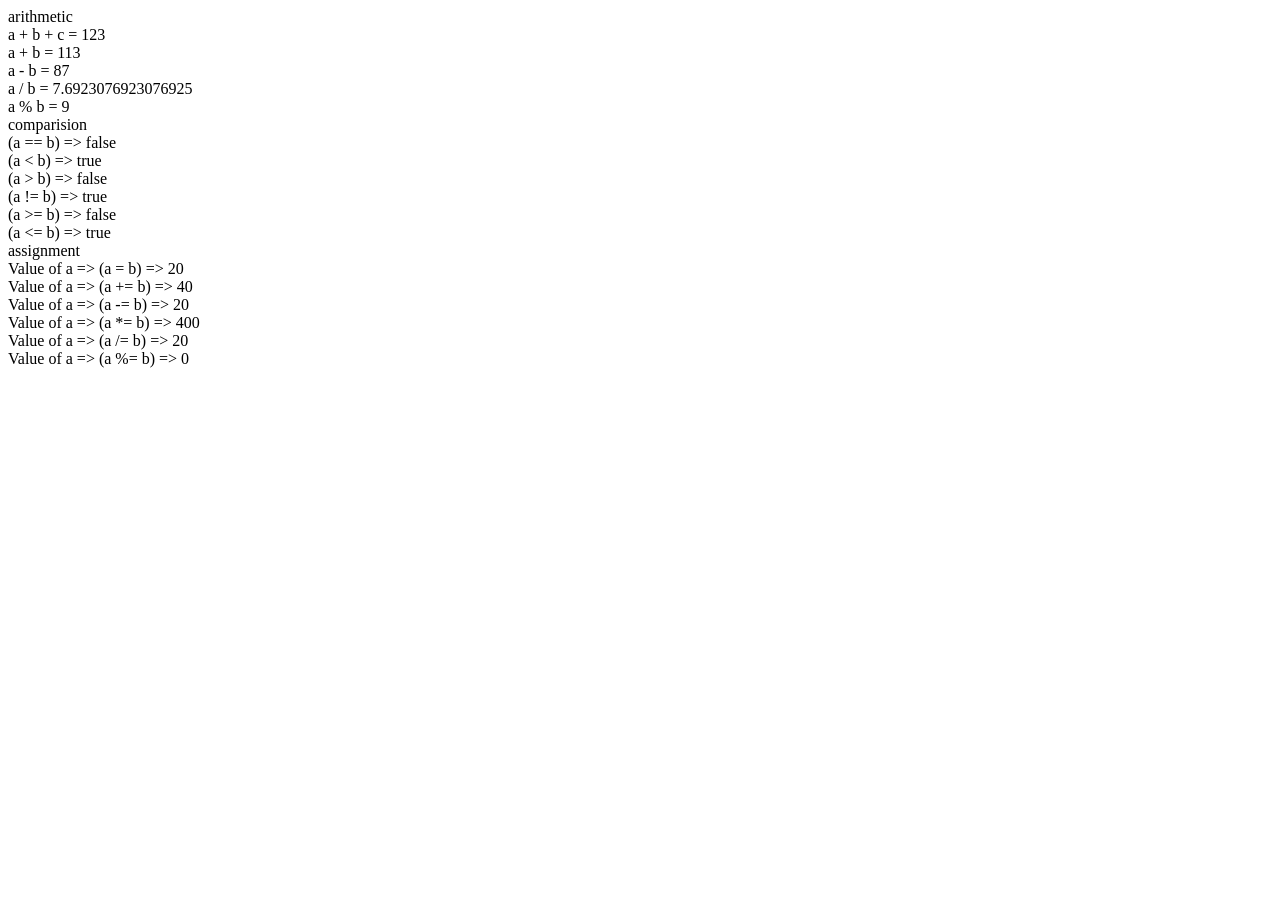
<file: 0PERATOR.HTML>
<!DOCTYPE html>
<html lang="en">
<head>
    <meta charset="UTF-8">
    <meta name="viewport" content="width=device-width, initial-scale=1.0">
    <title>Document</title>
</head>
<body>
    <SCRIPT SRC="OPERATOR.JS"></SCRIPT>
</body>
</html>
</file>
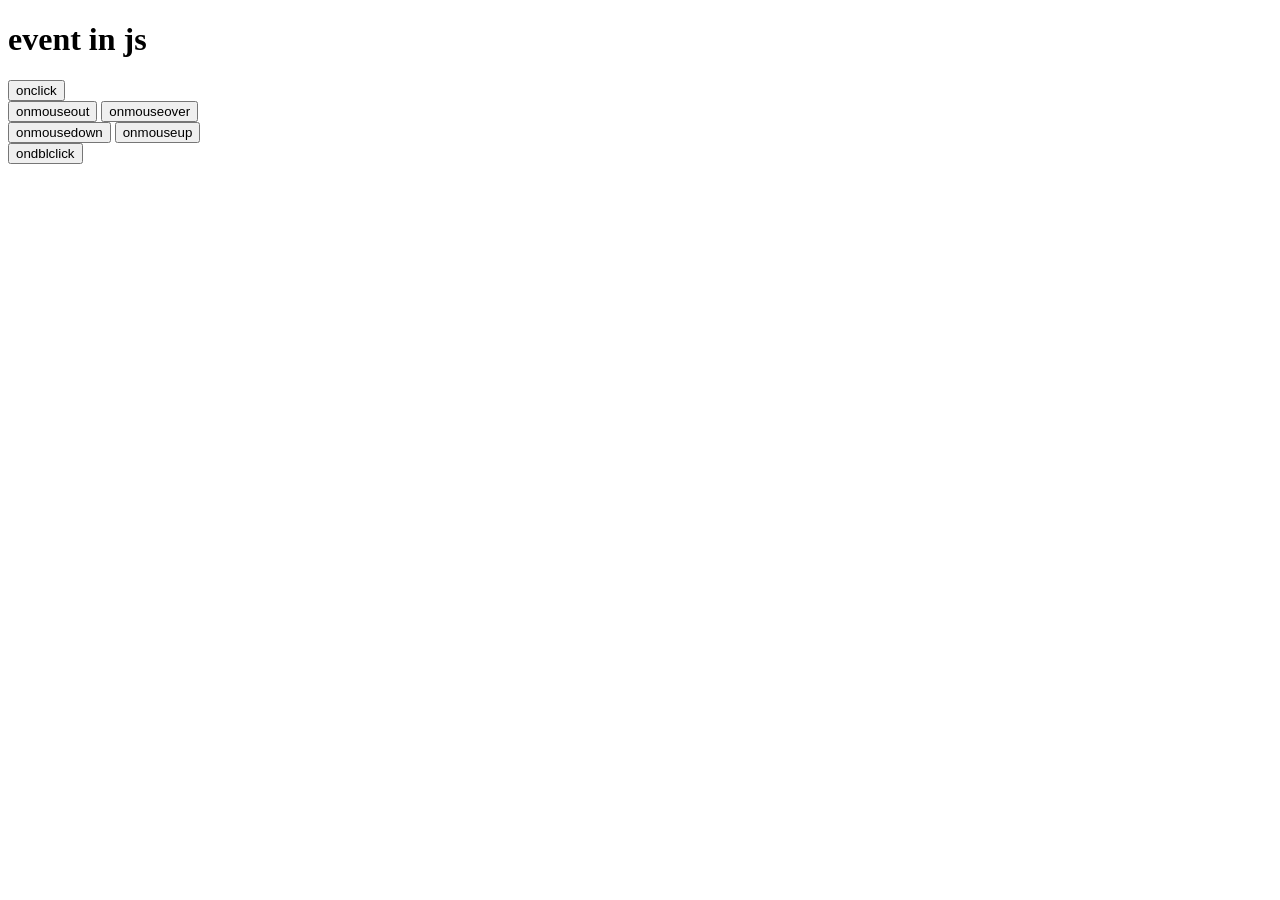
<file: dom.html>
<!DOCTYPE html>
<html lang="en">
<head>
    <meta charset="UTF-8">
    <meta name="viewport" content="width=device-width, initial-scale=1.0">
    <title>Document object model</title>
</head>
<body>
<!-- <p id="p1">id</p>
<p class="p1">id="sa"</p>
<p class="p1"></p>
<p class="p1"></p> -->
<h1>event in js</h1>
<button onclick="onclick()">onclick</button><br>   
<button onmouseout="onmouseout()">onmouseout</button>
<button onmouseover="onmouseover()">onmouseover</button><br>
<button onmousedown="onmousedown()">onmousedown</button>    
<button onmouseup="onmouseup()">onmouseup</button><br>
<button ondblclick="ondblclick()">ondblclick</button><br>


    <script src="dom.js"></script>
</body>

</html>
</file>
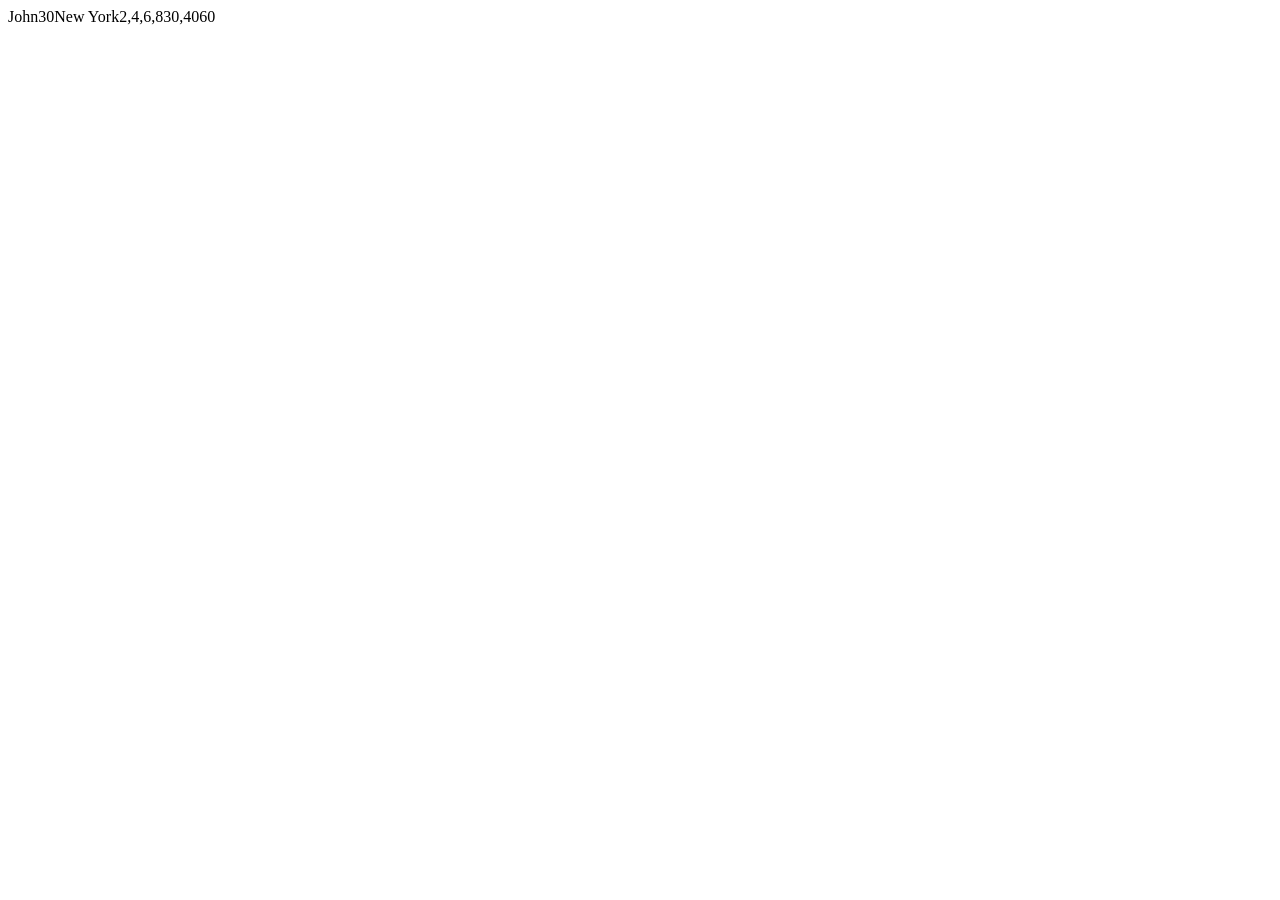
<file: json.html>
<!DOCTYPE html>
<html lang="en">
<head>
    <meta charset="UTF-8">
    <meta name="viewport" content="width=device-width, initial-scale=1.0">
    <title>Document</title>
</head>
<body>
    <script src="json.js"></script>
</body>
</html>
</file>
